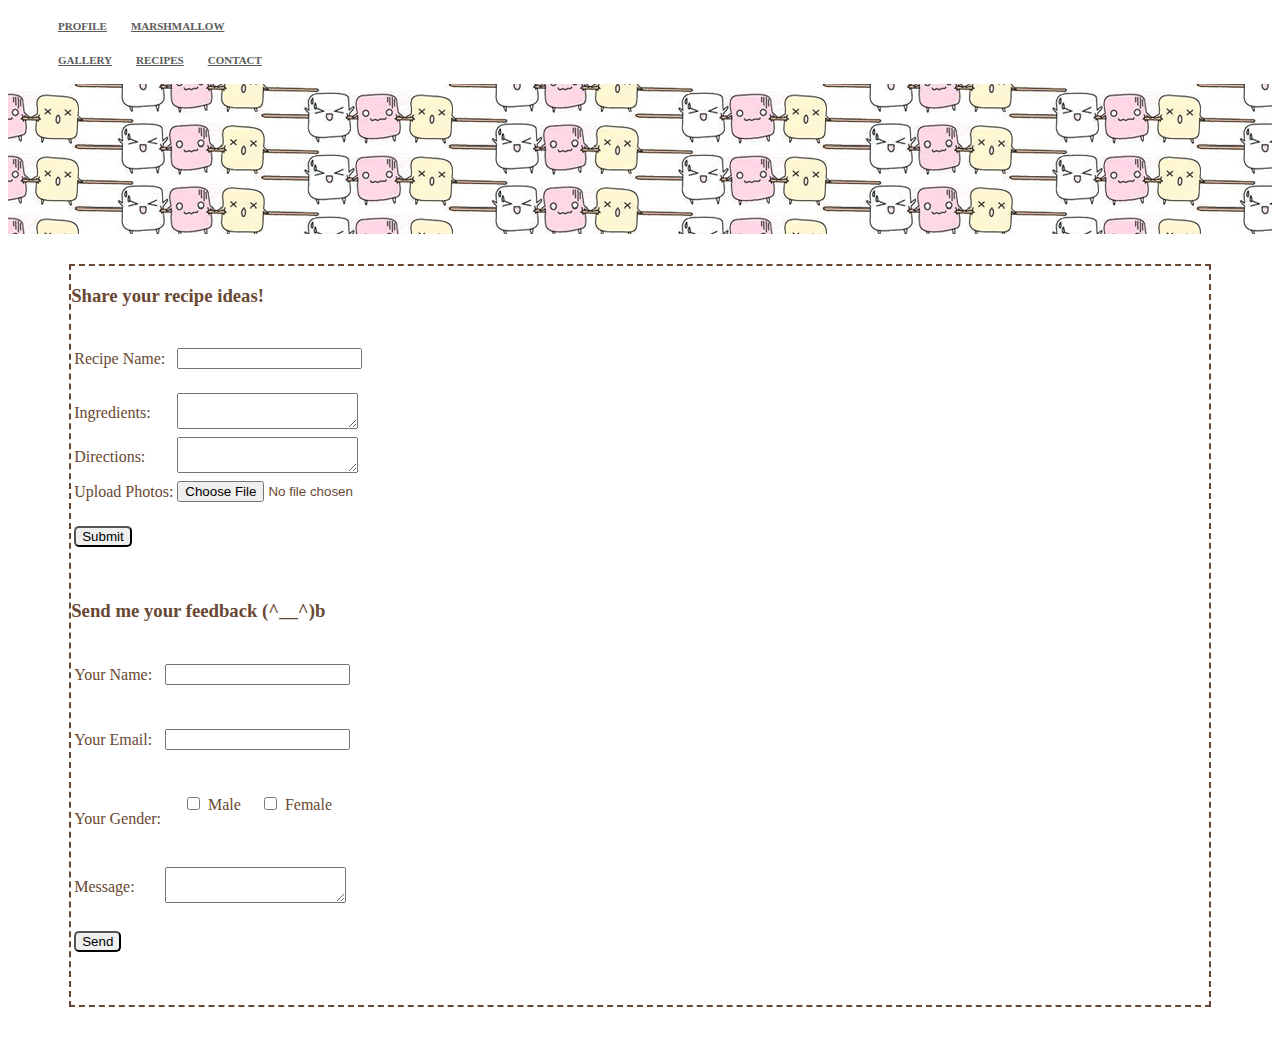
<file: contact.html>
<!DOCTYPE html>
<html lang="en">

  <head>
    <meta charset="utf-8">
    <meta name="viewport" content="width=device-width, initial-scale=1">

    <title>Marshmallow</title>

    <link href="http://s3.amazonaws.com/codecademy-content/courses/ltp/css/shift.css" rel="stylesheet">
    <link rel="stylesheet" href="http://s3.amazonaws.com/codecademy-content/courses/ltp/css/bootstrap.css">
    <link rel="stylesheet" href="20140919_website.css">
  </head>

  <body>
    <div class="nav">
      <div class="container">
        <ul class="pull-left">
          <li><a href="#">Profile</a></li>
          <li><a href="index.html">Marshmallow</a></li>
        </ul>
        <ul class="pull-right">
          <li><a href="gallery.html">Gallery</a></li>
          <li><a href="recipes.html">Recipes</a></li>
          <li><a href="contact.html">Contact</a></li>
        </ul>
      </div>
    </div>

    <div class="subpage-header">
    </div>

    <div class="subpage-box">

          
            <div class="container">
              <div class="row">

                <div class="col-md-6">
                  <div class="recipe-idea" class="thumbnail">

                    <h3>Share your recipe ideas!</h3>
                  
                    <div class="form-field">
                      <form>
                        <table>
                          <tr>
                            <td><label for="recipe-name">Recipe Name:</label></td>
                            <td><input type="text" id="recipe-name" class="text-input"></td>
                          </tr>

                          <tr>
                            <td><label for="recipe-ingredients">Ingredients:</label></td>
                            <td><textarea id="recipe-ingredients"></textarea></td>
                          </tr>

                          <tr>
                            <td><label for="recipe-how-to">Directions:</label></td>
                            <td><textarea id="recipe-how-to"></textarea></td>
                          </tr>

                          <tr>
                            <td><label for="recipe-photos">Upload Photos:</label></td>
                            <td><input type="file" id="recipe-photos" value="Choose File" class="file"></td>
                          </tr>

                          <tr>
                            <td><input type="submit" value="Submit"></td>
                          </tr>

                        </table>
                      </form>
                    </div>
                  </div>

                </div>

                <div class="col-md-6">
                  <div class="email-me" class="thumbnail">

                    <h3>Send me your feedback (^__^)b</h3>

                    <div class="message-field">
                      <form>
                        <table>
                          <tr>
                            <td><label for="your-name">Your Name:</label></td>
                            <td><input type="text" id="your-name" class="text-input"></td>
                          </tr>

                          <tr>
                            <td><label for="your-email">Your Email:</label></td>
                            <td><input type="text" id="your=email" class="text-input"></td>
                          </tr>

                          <tr>
                            <td><label for="your-gender">Your Gender:</label></td>

                            <td>
                              <table>
                                <tr>
                                  <td class="check-box"><input type="checkbox" id="your-gender" value="Male">&nbsp;&nbsp;Male<br></td>
                                  <td class="check-box"><input type="checkbox" id="your-gender" value="Female">&nbsp;&nbsp;Female<br></td>
                                </tr>
                              </table>
                            </td>
                          </tr>

                          <tr>
                            <td><label for="your-message">Message:</label></td>
                            <td><textarea id="your-message"></textarea></td>
                          </tr>

                          <tr>
                            <td><input type="submit" value="Send"></td>
                          </tr>
                        </table>
                      </form>
                    </div>

                  </div>
                </div>

              </div>
            </div>
          

    </div>
</file>
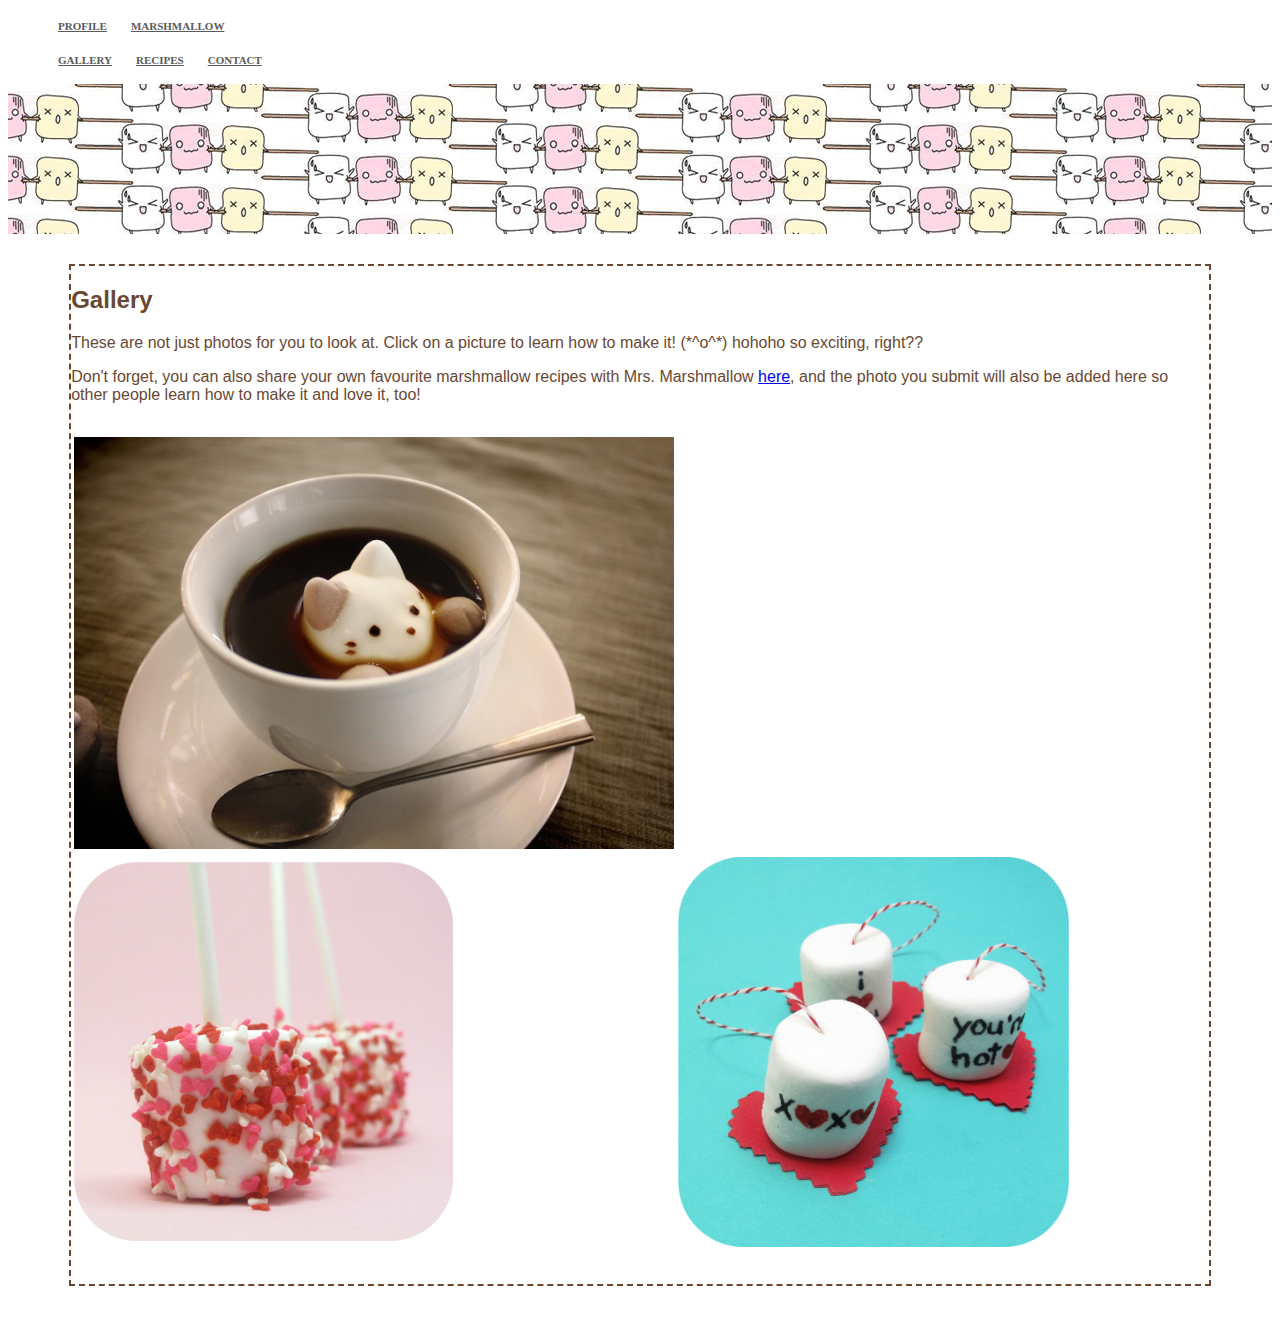
<file: gallery.html>
<!DOCTYPE html>
<html lang="en">

  <head>
    <meta charset="utf-8">
    <meta name="viewport" content="width=device-width, initial-scale=1">

    <title>Marshmallow</title>

    <link href="http://s3.amazonaws.com/codecademy-content/courses/ltp/css/shift.css" rel="stylesheet">
    <link rel="stylesheet" href="http://s3.amazonaws.com/codecademy-content/courses/ltp/css/bootstrap.css">
    <link rel="stylesheet" href="20140919_website.css">
  </head>

  <body>
    <div class="nav">
      <div class="container">
        <ul class="pull-left">
          <li><a href="#">Profile</a></li>
          <li><a href="index.html">Marshmallow</a></li>
        </ul>
        <ul class="pull-right">
          <li><a href="gallery.html">Gallery</a></li>
          <li><a href="recipes.html">Recipes</a></li>
          <li><a href="contact.html">Contact</a></li>
        </ul>
      </div>
    </div>

    <div class="subpage-header">
    </div>

    <div class="subpage-box">

      <div class="container">
        <div class="gallery">
          <h2>Gallery</h2>
          <p>These are not just photos for you to look at. Click on a picture to learn how to make it! (*^o^*) hohoho so exciting, right??</p>
          <p>Don't forget, you can also share your own favourite marshmallow recipes with Mrs. Marshmallow <a href="contact.html" target="_blank">here</a>, and the photo you submit will also be added here so other people learn how to make it and love it, too!</p>
        </div>
    
      <table>
        <tbody class="photos">
          <tr>
            <td><a href="recipes.html"><img src="images/marshmallow_cats2.jpg"></a></td>
          </tr>
          <tr>
            <td><img src="images/marshmallow_hearts.jpg"></td>
            <td><img src="images/marshmallow_love.jpg"></td>
          </tr>
        </tbody>
      </table>

      </div>
    </div>
  </body>
</html>
</file>
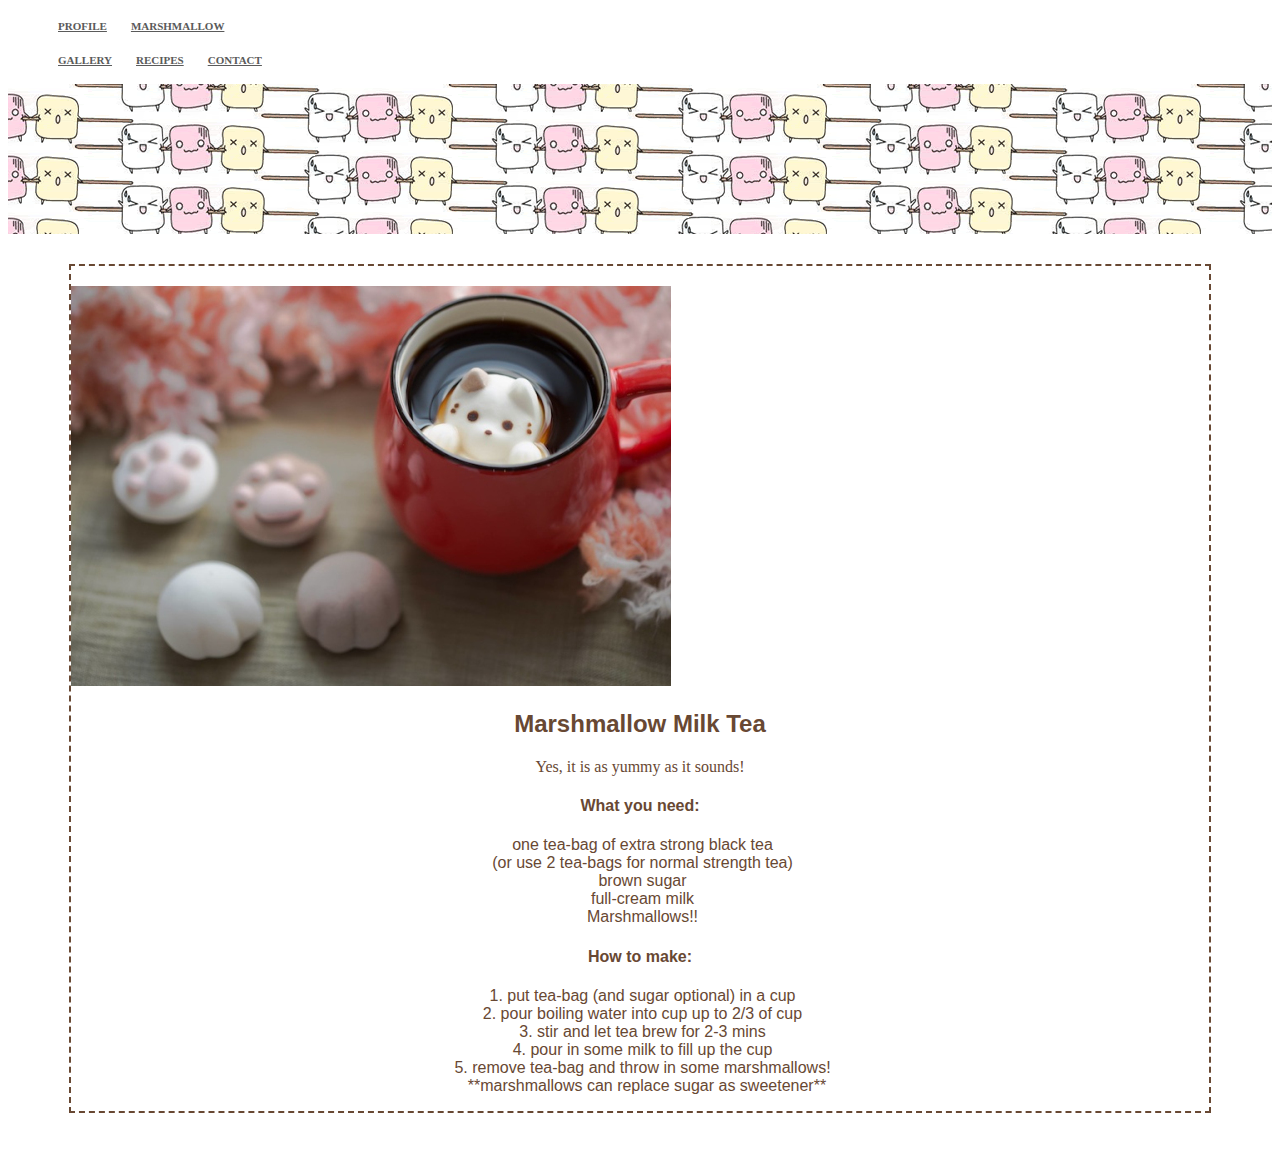
<file: recipes.html>
<!DOCTYPE html>
<html lang="en">

  <head>
    <meta charset="utf-8">
    <meta name="viewport" content="width=device-width, initial-scale=1">

    <title>Marshmallow</title>

    <link href="http://s3.amazonaws.com/codecademy-content/courses/ltp/css/shift.css" rel="stylesheet">
    <link rel="stylesheet" href="http://s3.amazonaws.com/codecademy-content/courses/ltp/css/bootstrap.css">
    <link rel="stylesheet" href="20140919_website.css">
  </head>

  <body>
    <div class="nav">
      <div class="container">
        <ul class="pull-left">
          <li><a href="#">Profile</a></li>
          <li><a href="index.html">Marshmallow</a></li>
        </ul>
        <ul class="pull-right">
          <li><a href="gallery.html">Gallery</a></li>
          <li><a href="recipes.html">Recipes</a></li>
          <li><a href="contact.html">Contact</a></li>
        </ul>
      </div>
    </div>

    <div class="subpage-header">
    </div>

    <div class="subpage-box">
        
          <div class="container">
            <div class="row">

              <div class="col-md-6">
                <div id="milkteaimg" class="thumbnail">
                  <img src="images/marshmallow_cats.jpg" alt="Marshmallow Cat & Paws">
                </div>
              </div>
            
              <div class="milk-tea" class="col-md-6">
                <h2>Marshmallow Milk Tea</h2>
                <p>Yes, it is as yummy as it sounds!</p>

                <h4>What you need:</h4>
                <ul class="ingredients">
                  <li>one tea-bag of extra strong black tea</li>
                  <li>(or use 2 tea-bags for normal strength tea)</li>
                  <li>brown sugar</li>
                  <li>full-cream milk</li>
                  <li>Marshmallows!!</li>
                </ul>

                <h4>How to make:</h4>
                <ul class="how-to">
                  <li>1. put tea-bag (and sugar optional) in a cup</li>
                  <li>2. pour boiling water into cup up to 2/3 of cup</li>
                  <li>3. stir and let tea brew for 2-3 mins</li>
                  <li>4. pour in some milk to fill up the cup</li>
                  <li>5. remove tea-bag and throw in some marshmallows!</li>
                  <li>&nbsp;&nbsp;**marshmallows can replace sugar as sweetener**</li>
                </ul>
              </div>

            </div>
          </div>

    </div>

  </body>
</html>
</file>
<file: 20140919_website.css>
.nav a {
  color: #5a5a5a;
  font-size: 11px;
  font-weight: bold;
  padding: 14px 10px;
  text-transform: uppercase;
}

.nav li {
  display: inline;
}

.jumbotron {
  background-image: url('http://fc01.deviantart.net/fs70/f/2012/111/1/0/106e98cb16db63ed6fbbc6974b4ea21b-d4x1ssv.jpg');
  height: 500px;
  background-repeat: no-repeat;
  background-size: cover;
}

.jumbotron .container {
  position: relative;
  top:100px;
}

.jumbotron h1 {
  color: #fff;
  font-size: 48px;  
  font-family: 'Shift', sans-serif;
  font-weight: bold;
}

.jumbotron p {
  font-size: 20px;
  color: #fff;
}

.learn-more {
  background-color: #f7f7f7;
}

.learn-more h3 {
  font-family: 'Shift', sans-serif;
  font-size: 18px;
  font-weight: bold;
}

.bunchatext {
    background-color: #efefef;
    border-bottom: 1px solid #dbdbdb;
}

.bunchatext h2 {
    color: #393c3d;
    font-size: 24px;
}

.bunchatext p {
    font-size: 15px;
    margin-bottom: 13px;
}

.learn-more a {
  color: #00b0ff;
}

.subpage-header {
  width: 100%;
  height: 150px;
  background: #ffbcb3 url(images/marshmallows_skewers.jpg) top left repeat;
}

.subpage-box {
  width: 90%;
  margin: 30px auto 50px auto;
  border: 2px dashed #684833;
}

.subpage-header h1 {
  font-family: Verdana, "Comic Sans", sans-serif;
  text-align: center;
  color: #684833;
  font-weight: bold;
}

.milk-tea h2 {
  font-family: Verdana, "Comic Sans", sans-serif;
  text-align: center;
  color: #684833;
  font-weight: bold;
}

.milk-tea h4 {
  font-family: Verdana, "Comic Sans", sans-serif;
  text-align: center;
  color: #684833;
  font-weight: bold;
}

.milk-tea p {
  font-family: Verdana, "Comic Sans" sans-serif;
  color: #684833;
  text-align: center;
}

.milk-tea li {
  list-style-type: none;
  margin-left: -35px;
  font-family: Verdana, "Comic Sans", sans-serif;
  color: #684833;
  text-align: center;
}

#milkteaimg {
  margin-top: 20px;
}

.recipe-idea {
  color: #684833;
}

input, label {
  margin: 20px 0 20px 0;
}

#text-areas td:first-child {
  padding-top: -16px;
}

.email-me {
  color: #684833;
}

.check-box {
  padding-left: 20px;
}

.file {
  margin: auto;
}

input[type=submit] {
  border-radius: 5px;
}

.gallery {
  margin-bottom: 30px;
}

.gallery p {
  color: #684833;
  font-family: Verdana, "Comic Sans", sans-serif;
}

.gallery h2 {
  color: #684833;
  font-family: Verdana, "Comic Sans", sans-serif;
  font-weight: bold;
}

table {
  margin-bottom: 30px;
}
</file>
